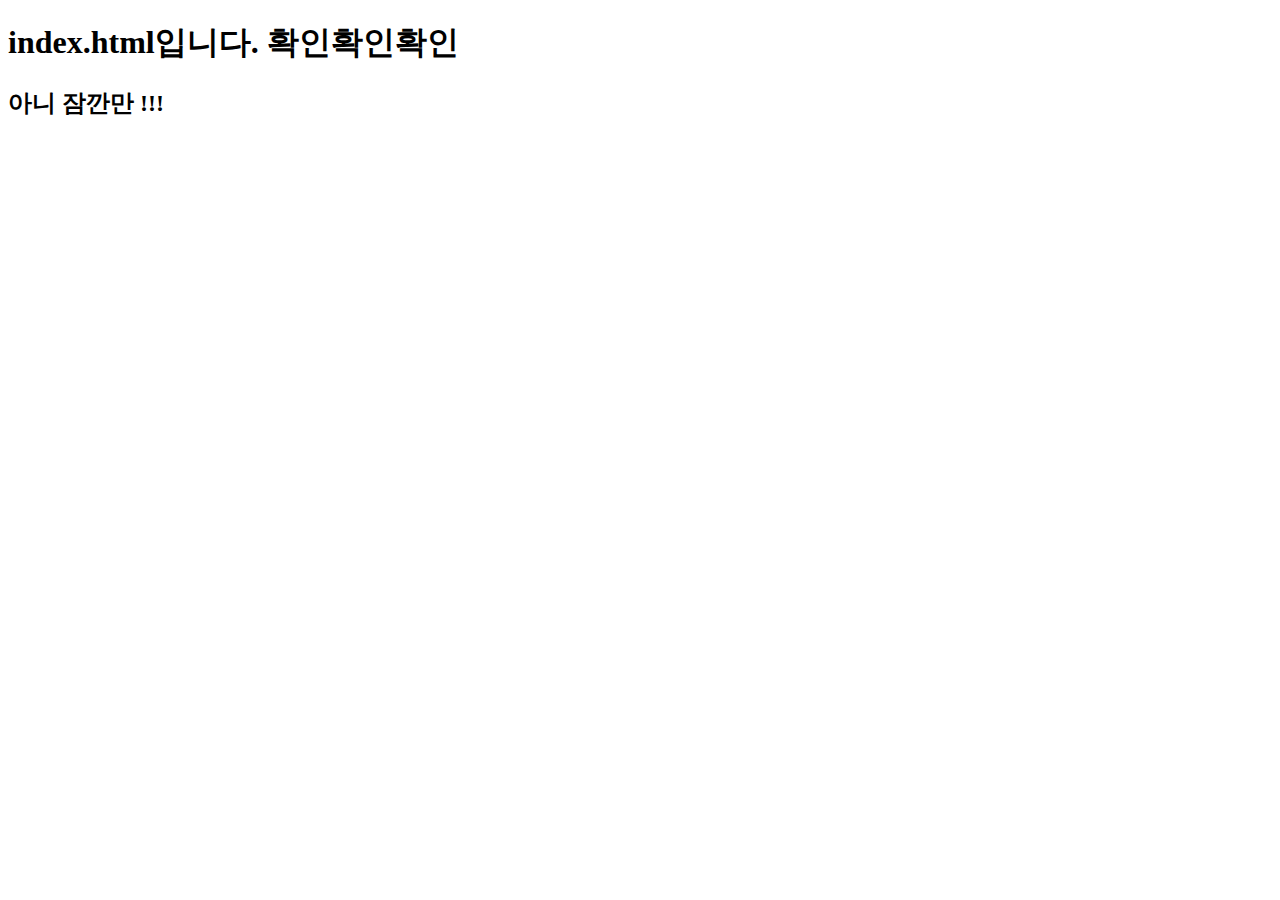
<file: index.html>
<!DOCTYPE html>
<html lang="en">
<head>
    <meta charset="UTF-8">
    <meta name="viewport" content="width=device-width, initial-scale=1.0">
    <meta http-equiv="X-UA-Compatible" content="ie=edge">
    <title>Document</title>
</head>
<body>
    <h1>index.html입니다. 확인확인확인</h1>
    <h2>아니 잠깐만 !!!</h2>
</body>
</html>
</file>
